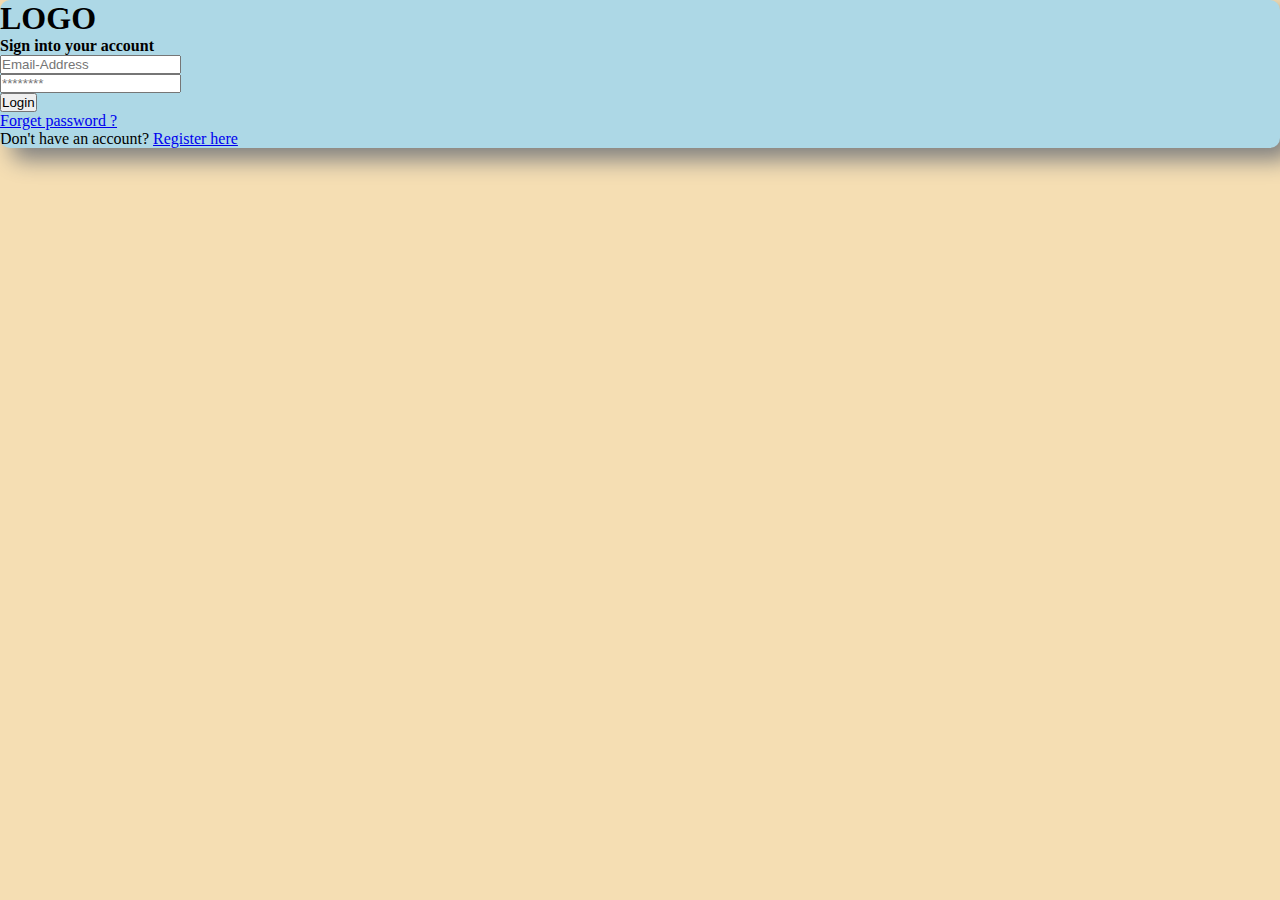
<file: w1.html>
<!DOCTYPE html>
<html lang="en">
<head>
    <meta charset="UTF-8">
    <meta name="viewport" content="width=device-width, initial-scale=1.0">
    <title>Document</title>
    <link href="https://cdn.jsdelivr.net/npm/bootstrap@5.3.2/dist/css/bootstrap.min.css" rel="stylesheet" integrity="sha384-T3c6CoIi6uLrA9TneNEoa7RxnatzjcDSCmG1MXxSR1GAsXEV/Dwwykc2MPK8M2HN" crossorigin="anonymous">

    <script src="https://cdn.jsdelivr.net/npm/bootstrap@5.3.2/dist/js/bootstrap.bundle.min.js" integrity="sha384-C6RzsynM9kWDrMNeT87bh95OGNyZPhcTNXj1NW7RuBCsyN/o0jlpcV8Qyq46cDfL" crossorigin="anonymous"></script>

    <style>
        *
        {
            padding: 0;
            margin: 0;
            box-sizing: border-box;
        }
        body
        {
            background: wheat;
        }
        .row
        {
            background-color: lightblue;
            overflow: hidden;
            border-radius: 10px;
            box-shadow: 12px 12px 22px grey;
        }
    </style>
</head>
<body>
    <section class="Form my-4 mx-5">
        <div class="container">
            <div class="row no-gutters">
                <!--<div class="col-lg-5">
                    <img src="https://www.itl.cat/pngfile/big/295-2955312_ice-hd-wallpaper-ice-wallpaper-hd.jpg" class="img-fluid w-200 h-100vh" alt="">
                </div>-->
                <div class="col-lg-5 px-4 pt-3">
                    <h1 class="font-weight-bold py-3">LOGO</h1>
                    <h4>Sign into your account</h4>
                    <form action="">
                        <div class="form-row">
                            <div class="col-lg-5">
                                <input type="email" placeholder="Email-Address" class="form-control my-3 p-2">
                            </div>
                        </div>
                        <div class="form-row">
                            <div class="col-lg-5">
                                <input type="password" placeholder="********" class="form-control my-3 p-2">
                            </div>
                        </div>
                        <div class="form-row">
                            <div class="col-lg-5">
                                <button type="button" class="btn btn-dark mt-1 mb-3">Login</button>
                            </div>
                        </div>
                        <a href="#">Forget password ?</a>
                        <p>Don't have an account? <a href="#">Register here</a></p>
                    </form>
                </div>
            </div>
        </div>
    </section>
</body>
</html>
</file>
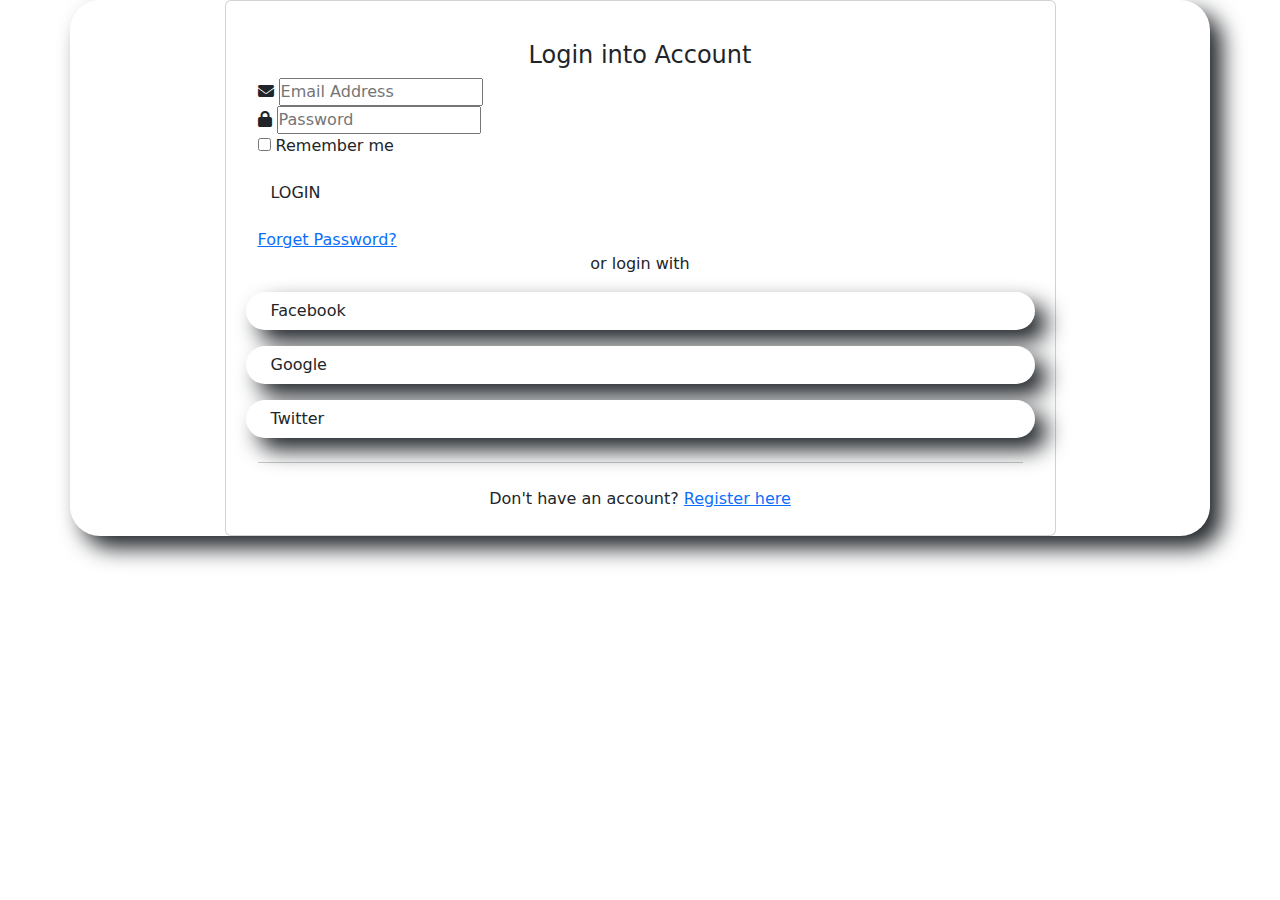
<file: w2.html>
<!DOCTYPE html>
<html lang="en">
<head>
    <meta charset="UTF-8">
    <meta name="viewport" content="width=device-width, initial-scale=1.0, shrink-to-fit=no">
    <title>LOgin</title>
    <link rel="stylesheet" type="text/css" href="style.css">
    <link href="https://cdn.jsdelivr.net/npm/bootstrap@5.3.2/dist/css/bootstrap.min.css" rel="stylesheet">
    <link rel="stylesheet" href="https://cdnjs.cloudflare.com/ajax/libs/font-awesome/6.4.2/css/all.min.css">
    <script src="https://cdn.jsdelivr.net/npm/bootstrap@5.3.2/dist/js/bootstrap.bundle.min.js" ></script>
</head>
<body>
    <div class="container">
        <div class="row px-3">
            <div class="col-lg-10 col-xl-9 card flex-row mx-auto px-0">
                <div class="img-left d-none d-md-flex"></div>

                <div class="card-body">
                    <h4 class="title text-center mt-4">
                        Login into Account
                    </h4>
                    <form action="" class="form-box px-3">
                        <div class="form-input">
                            <span><i class="fa-solid fa-envelope"></i></span>
                            <input type="email" name="" placeholder="Email Address" tabindex="10" required>
                        </div>
                        <div class="form-input">
                            <span><i class="fa-solid fa-lock"></i></span>
                            <input type="password" name="" placeholder="Password" required>
                        </div>

                        <div class="mb-3">
                            <div class="custom-control custom-checkbox">
                                <input type="checkbox" class="custom-control-input" id="cb1" name="">
                                <label for="cb1" class="custom-control-label"> Remember me</label>
                            </div>
                        </div>

                        <div class="mb-3">
                            <button type="submit" class="btn btn-block text-uppercase">Login</button>
                        </div>

                        <div class="text-right">
                            <a href="#" class="forget-link">Forget Password?</a>
                        </div>

                        <div class="text-center mb-3">or login with
                        </div>

                        <div class="row mb-3">
                            <div class="col-4">
                                <a href="#" class="btn btn-block btn-social btn-facebook">Facebook</a>
                            </div>
                        </div>

                        <div class="row mb-3">
                            <div class="col-4">
                                <a href="#" class="btn btn-block btn-social btn-google">Google</a>
                            </div>
                        </div>

                        <div class="row mb-3">
                            <div class="col-4">
                                <a href="#" class="btn btn-block btn-social btn-twitter">Twitter</a>
                            </div>
                        </div>

                        <hr class="my-4">

                        <div class="text-center mb-2">
                            Don't have an account?
                            <a href="#" class="register-link">Register here</a>
                        </div>
                    </form>
                </div>
            </div>
        </div>
    </div>
</body>
</html>
</file>
<file: style.css>
*
{
    padding: 0;
    margin: 0;
    box-sizing: border-box;
}
.row
{
    background: white;
    border-radius: 30px;
    box-shadow: 12px 12px 22px;
}
.login img
{
    border-top-left-radius: 30px;
    border-bottom-left-radius: 30px;
}
.login h1
{
    font-size: 2rem;
    font-weight: 400;
    font-family: 'Libre Baskerville', serif;
    font-family: 'Pacifico', cursive;
}
.inp
{
    height: 50px;
    width: 70%;
    border: none;
    outline: none;
    border-radius: 60px;
    box-shadow: 17px 4px 45px -1px rgba(0,0,0,0.75);
    -webkit-box-shadow: 17px 4px 45px -1px rgba(0,0,0,0.75);
    -moz-box-shadow: 17px 4px 45px -1px rgba(0,0,0,0.75);
}
.b1
{
    width: 50%;
    border-radius: 20px;
}
p
{
    font-size: 1rem;
    padding-top: 10px;
}
.fa-facebook
{
    font-size: 2rem;
    color: darkblue;
    padding-right: 10px;
}
.fa-google
{
    font-size: 2rem;
    color: red;
}
</file>
